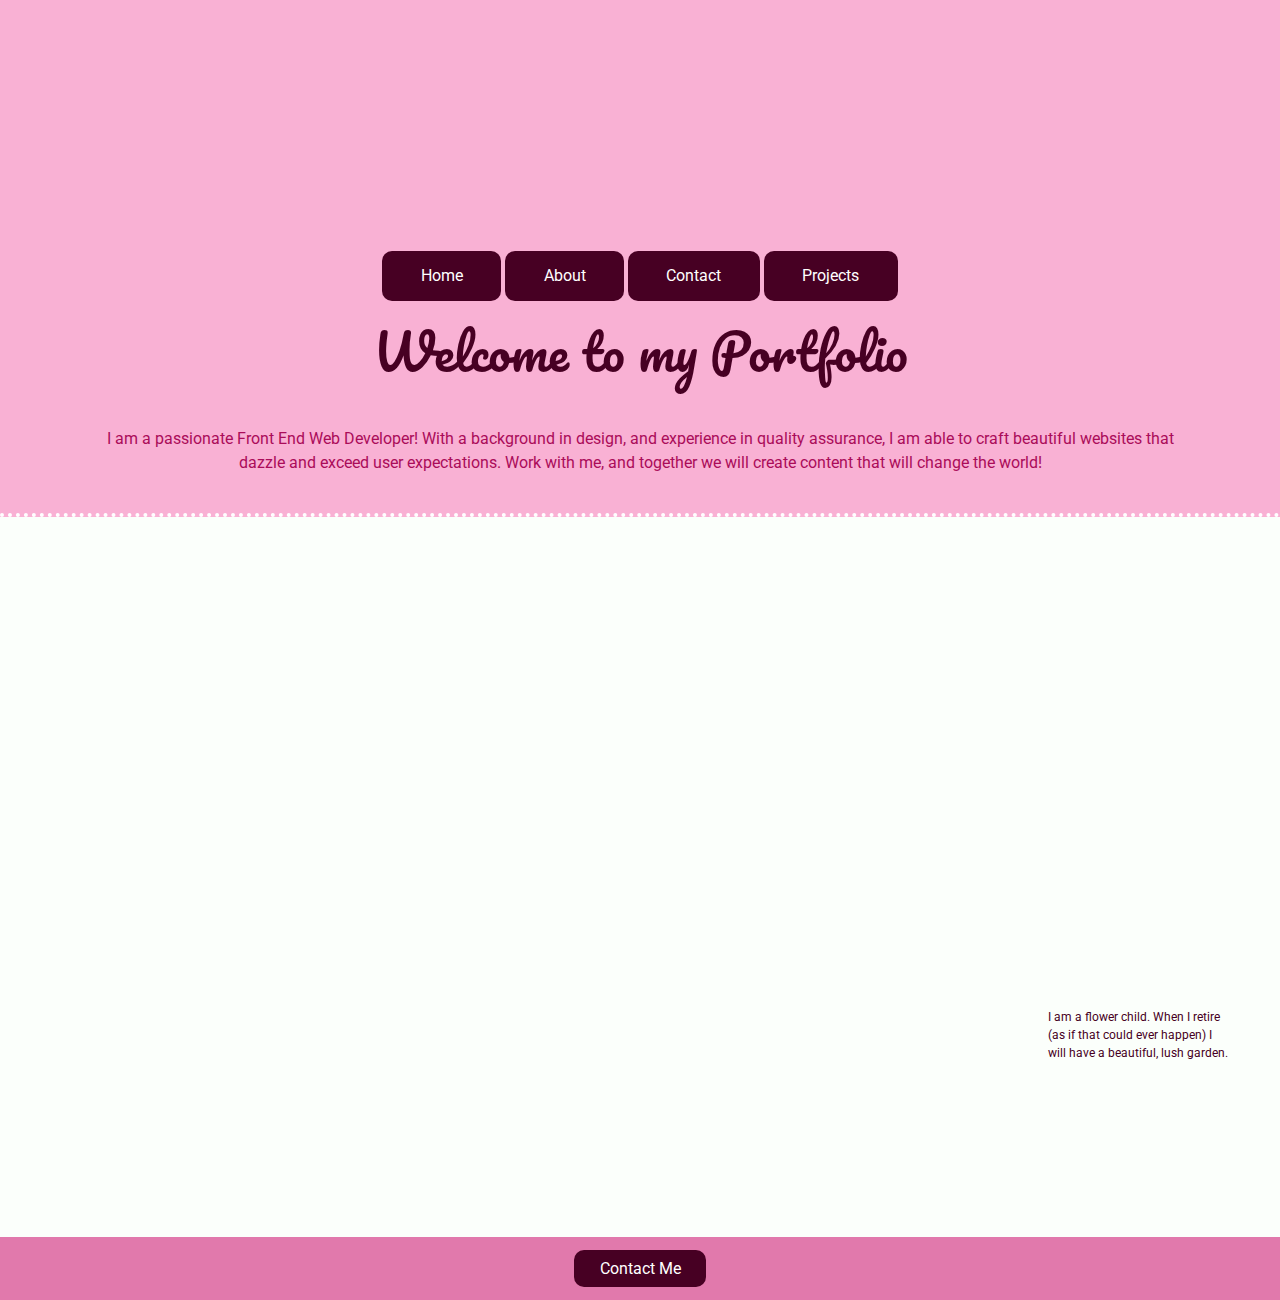
<file: index.html>
<!DOCTYPE html>
<html lang="en">
<head>
    <meta charset="UTF-8">
    <meta name="viewport" content="width=device-width, initial-scale=1.0">
    <link rel="preconnect" href="https://fonts.googleapis.com">
    <link rel="preconnect" href="https://fonts.gstatic.com" crossorigin>
    <link href="https://fonts.googleapis.com/css2?family=Pacifico&family=Roboto&family=Ubuntu&display=swap" rel="stylesheet">
    <link rel="stylesheet" href="style/index.css">
    <title>Document</title>
</head>
<body>
    <header>
        <div class="homeHeader">
            <div id="clipped-title1">
                <h1>MorganJones</h1>
             </div>
            <div class="homenavbar">
                <a href="/index.html">Home</a>
                <a href="/about.html">About</a>
                <a href="/contact.html">Contact</a>
                <a href="/projects.html">Projects</a>
            </div>
            <h2 class="intro">Welcome to my Portfolio</h2>
            <p>I am a passionate Front End Web Developer! With a background in design, and experience in quality assurance, I am able to craft beautiful websites that dazzle and exceed user expectations. Work with me, and together we will create content that will change the world!</p>
        </div>
    </header>
    <section class="bigImage">
        <div id="img1"></div>
    </section>
    <section class="bottom">
        <div class="gallery">
            <div id="img2"></div>
            <div id="img3"></div>
            <div id="img4"></div>
            <div id="img5"></div>
        </div>
        <div class="textSection">
            <p>I am a flower child. When I retire (as if that could ever happen) I will have a beautiful, lush garden.</p>
        </div>
    </section>
    <footer>
        <a href="/contact.html">Contact Me</a>
    </footer>
</body>
</html>
</file>
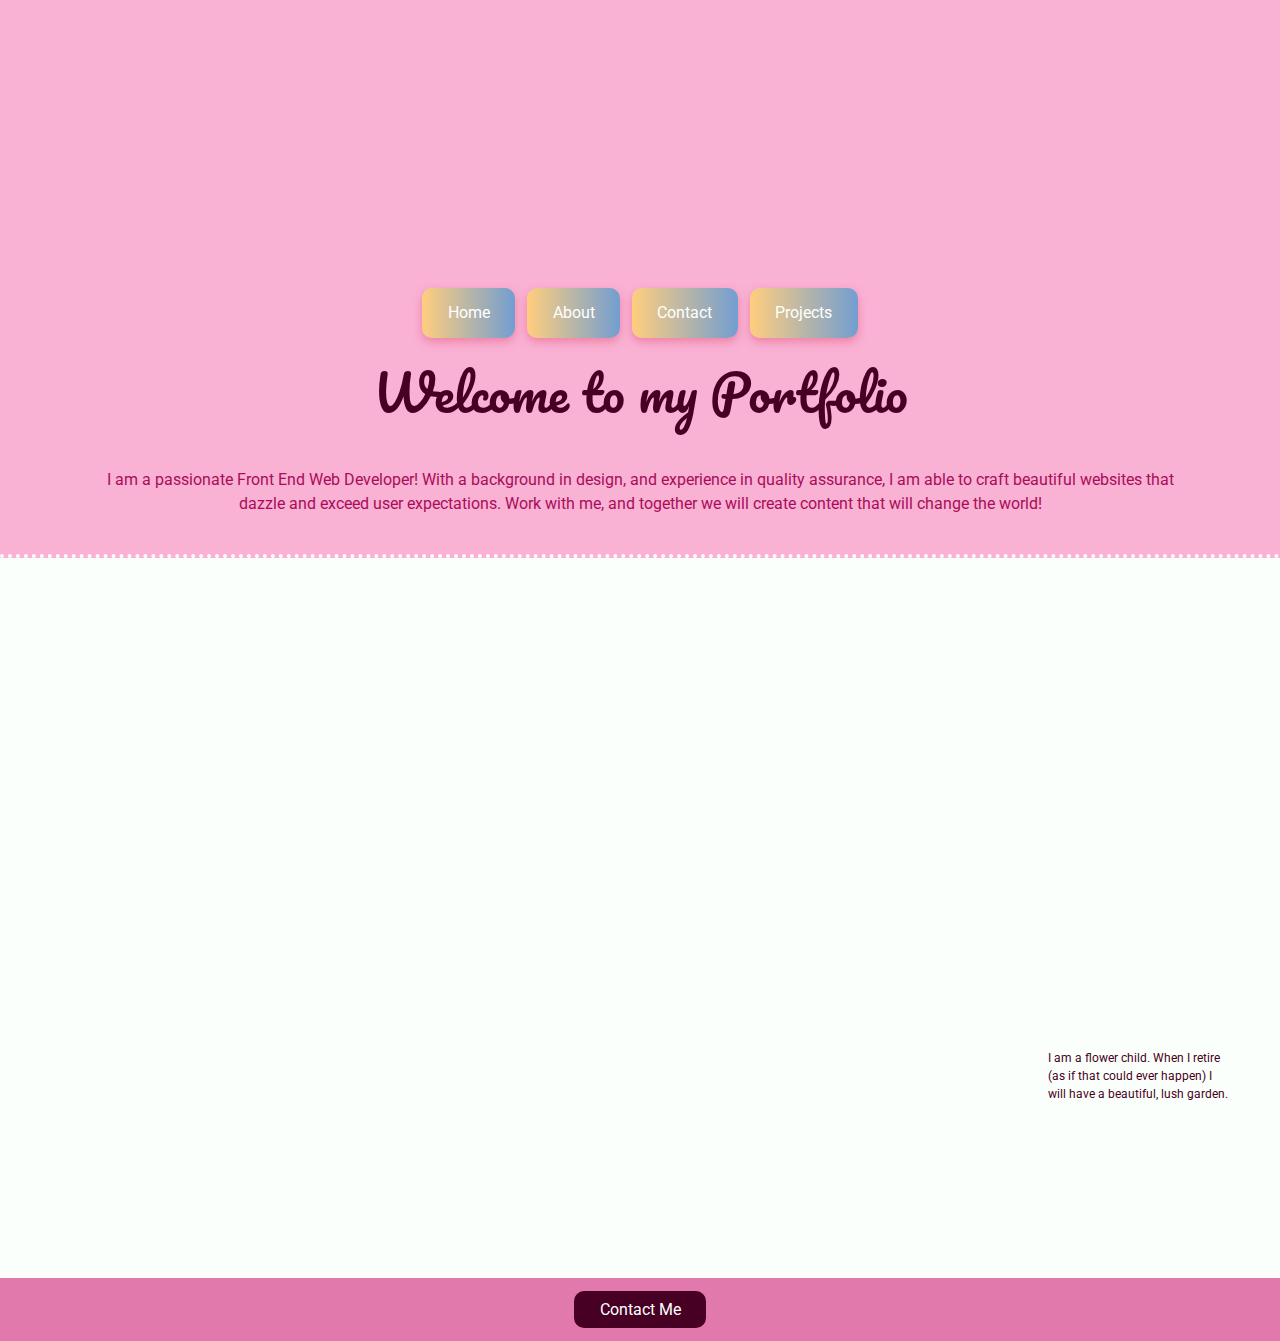
<file: portfolio/index.html>
<!DOCTYPE html>
<html lang="en">
<head>
    <meta charset="UTF-8">
    <meta name="viewport" content="width=device-width, initial-scale=1.0">
    <link rel="preconnect" href="https://fonts.googleapis.com">
    <link rel="preconnect" href="https://fonts.gstatic.com" crossorigin>
    <link href="https://fonts.googleapis.com/css2?family=Pacifico&family=Roboto&family=Ubuntu&display=swap" rel="stylesheet">
    <link rel="stylesheet" href="style/index.css">
    <title>Document</title>
</head>
<body>
    <header>
        <div class="homeHeader">
            <div id="sideFlowersLeft"></div>
            <div id="sideFlowersRight"></div>
            <div id="clipped-title1">
                <h1>MorganJones</h1>
             </div>
            <div class="homenavbar">
                <a href="/index.html" >Home</a>
                <a href="/about.html">About</a>
                <a href="/contact.html">Contact</a>
                <a href="/projects.html">Projects</a>
            </div>
            <h2 class="intro">Welcome to my Portfolio</h2>
            <p>I am a passionate Front End Web Developer! With a background in design, and experience in quality assurance, I am able to craft beautiful websites that dazzle and exceed user expectations. Work with me, and together we will create content that will change the world!</p>
        </div>
    </header>
    <section class="bigImage">
        <div id="img1"></div>
    </section>
    <section class="bottom">
        <div class="gallery">
            <div id="img2"></div>
            <div id="img3"></div>
            <div id="img4"></div>
            <div id="img5"></div>
        </div>
        <div class="textSection">
            <p>I am a flower child. When I retire (as if that could ever happen) I will have a beautiful, lush garden.</p>
        </div>
    </section>
    <footer>
        <a href="/contact.html">Contact Me</a>
    </footer>
</body>
</html>
</file>
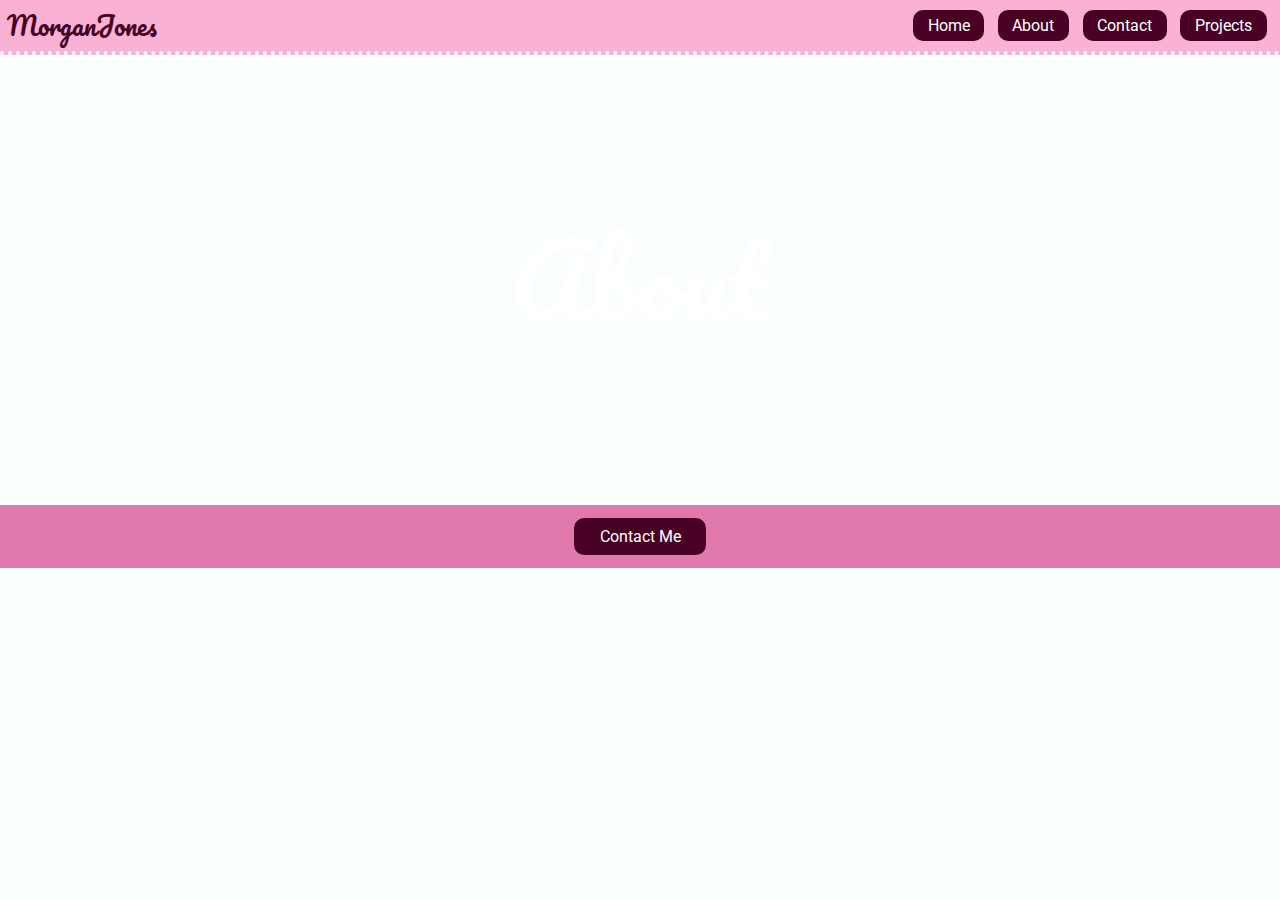
<file: about.html>
<!DOCTYPE html>
<html lang="en">
<head>
    <meta charset="UTF-8">
    <meta name="viewport" content="width=device-width, initial-scale=1.0">
    <link rel="preconnect" href="https://fonts.googleapis.com">
    <link rel="preconnect" href="https://fonts.gstatic.com" crossorigin>
    <link href="https://fonts.googleapis.com/css2?family=Pacifico&family=Roboto&family=Ubuntu&display=swap" rel="stylesheet">
    <link rel="stylesheet" href="style/index.css">
    <title>Document</title>
</head>
<body>
    <header>
        <div class="generalHeader">
            <a href="/index.html" id="logo">MorganJones</a>
            <div class="navbar">
                <a href="/index.html">Home</a>
                <a href="/about.html">About</a>
                <a href="/contact.html">Contact</a>
                <a href="/projects.html">Projects</a>
            </div>
        </div>
        <div class="header-img-about">
            <h1>About</h1>
        </div>
    </header>
    <footer>
        <a href="/contact.html">Contact Me</a>
    </footer>
</body>
</html>
</file>
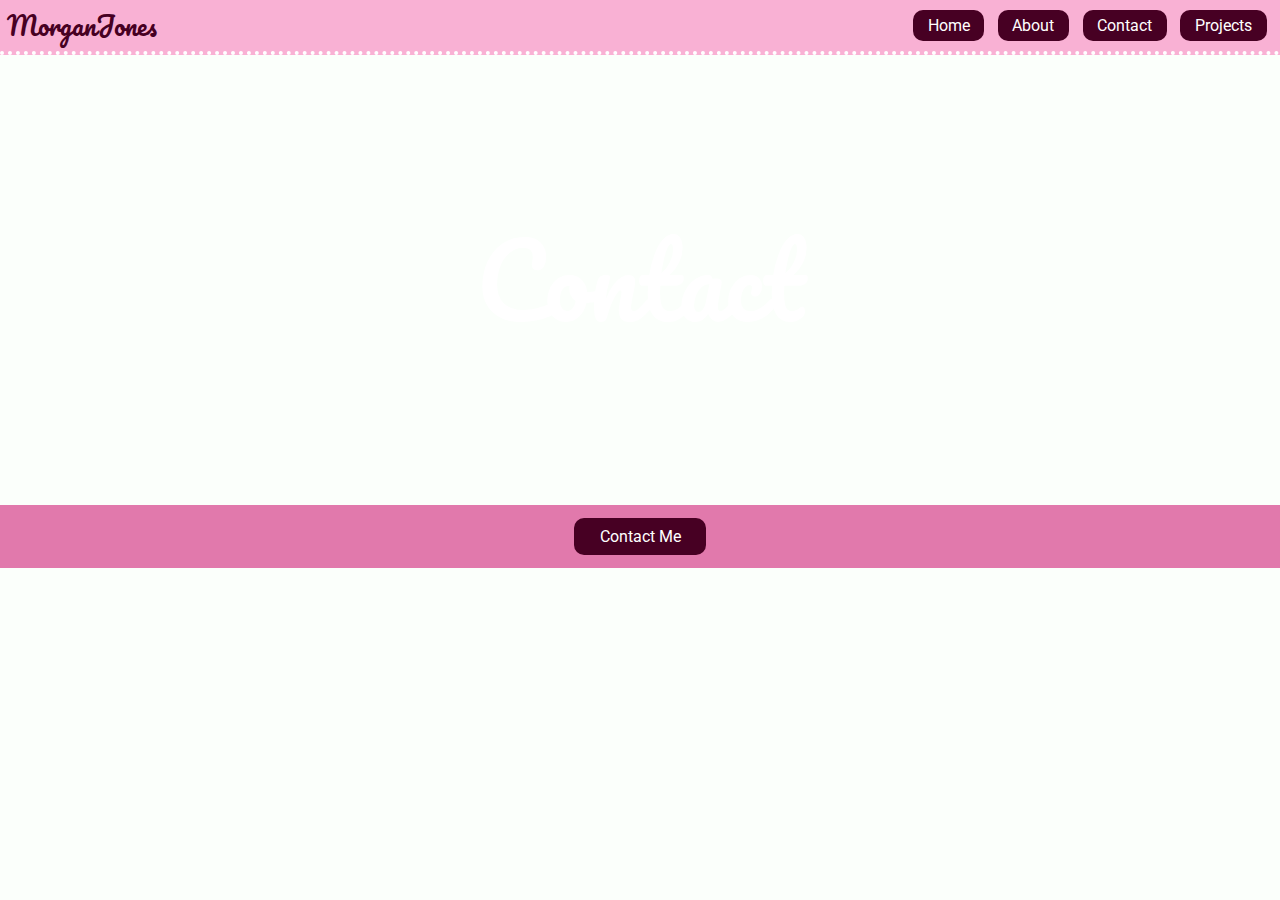
<file: contact.html>
<!DOCTYPE html>
<html lang="en">
<head>
    <meta charset="UTF-8">
    <meta name="viewport" content="width=device-width, initial-scale=1.0">
    <link rel="preconnect" href="https://fonts.googleapis.com">
    <link rel="preconnect" href="https://fonts.gstatic.com" crossorigin>
    <link href="https://fonts.googleapis.com/css2?family=Pacifico&family=Roboto&family=Ubuntu&display=swap" rel="stylesheet">
    <link rel="stylesheet" href="style/index.css">
    <title>Document</title>
</head>
<body>
    <header>
        <div class="generalHeader">
            <a href="/index.html" id="logo">MorganJones</a>
            <div class="navbar">
                <a href="/index.html">Home</a>
                <a href="/about.html">About</a>
                <a href="/contact.html">Contact</a>
                <a href="/projects.html">Projects</a>
            </div>
        </div>
        <div class="header-img-contact">
            <h1>Contact</h1>
        </div>
    </header>
    <footer>
        <a href="/contact.html">Contact Me</a>
    </footer>
</body>
</html>
</file>
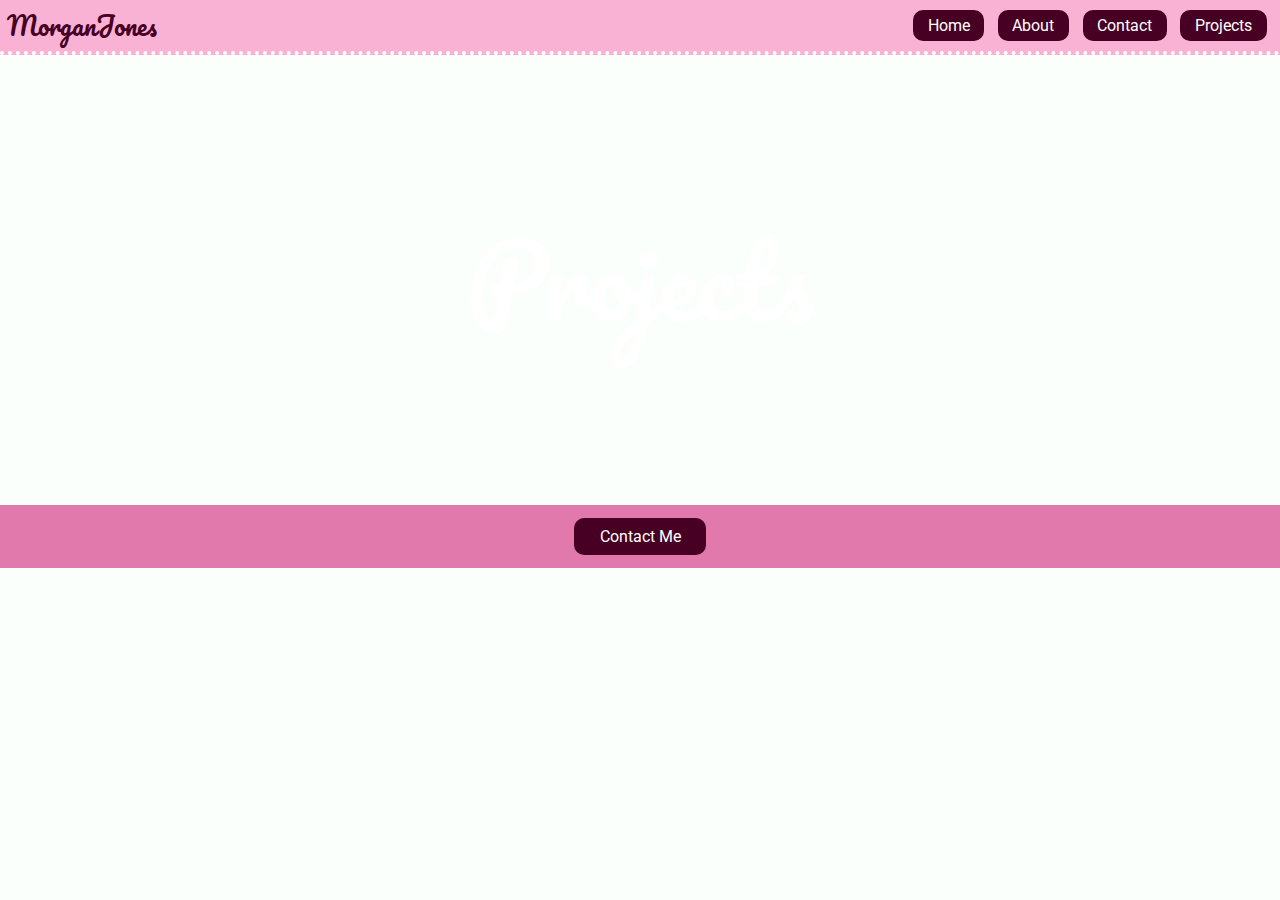
<file: projects.html>
<!DOCTYPE html>
<html lang="en">
<head>
    <meta charset="UTF-8">
    <meta name="viewport" content="width=device-width, initial-scale=1.0">
    <link rel="preconnect" href="https://fonts.googleapis.com">
    <link rel="preconnect" href="https://fonts.gstatic.com" crossorigin>
    <link href="https://fonts.googleapis.com/css2?family=Pacifico&family=Roboto&family=Ubuntu&display=swap" rel="stylesheet">
    <link rel="stylesheet" href="style/index.css">
    <title>Document</title>
</head>
<body>
    <header>
        <div class="generalHeader">
            <a href="/index.html" id="logo">MorganJones</a>
            <div class="navbar">
                <a href="/index.html">Home</a>
                <a href="/about.html">About</a>
                <a href="/contact.html">Contact</a>
                <a href="/projects.html">Projects</a>
            </div>
        </div>
        <div class="header-img-projects">
            <h1>Projects</h1>
        </div>
    </header>
    <footer>
        <a href="/contact.html">Contact Me</a>
    </footer>
</body>
</html>
</file>
<file: style/index.css>
/*CSS Reset*/
html, body, div, span, applet, object, iframe,
h1, h2, h3, h4, h5, h6, p, blockquote, pre,
a, abbr, acronym, address, big, cite, code,
del, dfn, em, img, ins, kbd, q, s, samp,
small, strike, strong, sub, sup, tt, var,
b, u, i, center,
dl, dt, dd, ol, ul, li,
fieldset, form, label, legend,
table, caption, tbody, tfoot, thead, tr, th, td,
article, aside, canvas, details, embed, 
figure, figcaption, footer, header, hgroup, 
menu, nav, output, ruby, section, summary,
time, mark, audio, video {
	margin: 0;
	padding: 0;
	font-size: 100%;
	font: inherit;
	vertical-align: baseline;
}
/* HTML5 display-role reset for older browsers */
article, aside, details, figcaption, figure, 
footer, header, hgroup, menu, nav, section {
	display: block;
}

*{
    box-sizing: border-box;
    padding:0;
    margin:0;
    max-width:100%;
    /* border:1px solid grey; */
}
/*------------------------------------------------*/
/*General Styles*/
html{
    font-size:62.5%;
}

body{
    font-size:1.6rem;
    background-color:#FBFFFB;
    line-height:1.5;
    color: #470023;
    font-family: 'Roboto', sans-serif;
    text-align: center;
}

section{
    padding:4% 0;
}

/* Header */
/*General Header*/
#logo {
    width: 12%;
    font-size: 2.5rem;
    font-family: 'Pacifico', cursive;
    text-decoration: none;
    color: #470023;
    transition: .5s;
}

#logo:hover{
    color:#AB0C5A;
}

.generalHeader {
    display: flex;
    justify-content: space-between;
    background-color: #F9B1D4;
    padding: .5%;
    align-items: center;
    border-bottom: 4px dotted #fff;
}

.generalHeader .navbar {
    width: 29%;
    display: flex;
    align-items: flex-end;
    justify-content: space-around;
    flex-wrap: wrap;
}

.generalHeader .navbar a {
    text-decoration: none;
    padding: 1% 4%;
    background-color: #470023;
    color: #fff;
    transition: .5s;
    border-radius: 10px;
    margin: 1%;
}

.generalHeader .navbar a:hover{
    background-color:#AB0C5A;
}

/*------------------------------------------------*/
/*Home Page Header*/
header .homeHeader {
    display: flex;
    flex-direction: column;
    justify-content: center;
    background-color: #F9B1D4;
    border-bottom: 4px dotted #fff;
}

#clipped-title1 {
	background: url("https://images.unsplash.com/photo-1517497869-caaa5dacda85?ixid=MnwxMjA3fDB8MHxwaG90by1wYWdlfHx8fGVufDB8fHx8&ixlib=rb-1.2.1&auto=format&fit=crop&w=1475&q=80") no-repeat center center;
	background-size: cover;
	color: #fff;
	-webkit-text-fill-color: transparent;
	-webkit-background-clip: text;
    font-size: 13rem;
    font-family: 'Pacifico', cursive;
    margin-top: 1%;
}

.homeHeader h1 {
    padding: 0 0 1.4%;
}

.homeHeader h2 {
    font-size: 5rem;
    font-family: 'Pacifico', cursive;
}

header .homeHeader p {
    margin: 3% 7%;
    color: #AB0C5A;
}

.homenavbar {
    margin: 2% 0 1% 0;
}

.homenavbar a {
    display: inline-block;
    padding: 1% 3%;
    text-decoration: none;
    background-color: #470023;
    color: #fff;
    transition: .5s;
    border-radius: 10px;
}

.homenavbar a:hover{
    background-color:#AB0C5A;
}
/*------------------------------------------------*/
/*Home Page*/
/*Images*/
.bigImage {
    padding: 0;
}

#img1 {
    display: flex;
    background-image: url('https://images.unsplash.com/photo-1517497869-caaa5dacda85?ixid=MnwxMjA3fDB8MHxwaG90by1wYWdlfHx8fGVufDB8fHx8&ixlib=rb-1.2.1&auto=format&fit=crop&w=1475&q=80');
    background-size: cover;
    background-repeat: no-repeat;
    background-position: center;
    height: 35vh;
}

.bottom {
    padding: 1.5% 0;
    display: flex;
    height: 45vh;
}

.gallery, .textSection {
    display: flex;
    justify-content: space-between;
    width: 100%;
}

.gallery div {
    width: 23%;
    background-size: cover;
    background-repeat: no-repeat;
    background-position: center;
}

#img2 {
    background-image: url('https://images.unsplash.com/photo-1457089328109-e5d9bd499191?ixid=MnwxMjA3fDB8MHxwaG90by1wYWdlfHx8fGVufDB8fHx8&ixlib=rb-1.2.1&auto=format&fit=crop&w=726&q=80');
}

#img3 {
    background-image: url('https://images.unsplash.com/photo-1502736842968-bcaab72d0700?ixlib=rb-1.2.1&ixid=MnwxMjA3fDB8MHxwaG90by1wYWdlfHx8fGVufDB8fHx8&auto=format&fit=crop&w=654&q=80');
}

#img4 {
    background-image: url('https://images.unsplash.com/photo-1492950103599-127d2be251b7?ixid=MnwxMjA3fDB8MHxwaG90by1wYWdlfHx8fGVufDB8fHx8&ixlib=rb-1.2.1&auto=format&fit=crop&w=720&q=80');
}

#img5 {
    background-image: url('https://images.unsplash.com/photo-1475872711536-95ec04b9d290?ixid=MnwxMjA3fDB8MHxwaG90by1wYWdlfHx8fGVufDB8fHx8&ixlib=rb-1.2.1&auto=format&fit=crop&w=687&q=80');
}

.textSection {
    width: 28vw;
    flex-direction: column;
    justify-content: center;
    text-align: left;
}

.bottom p {
    margin: 0 17%;
    font-size: 1.2rem;
}
/*------------------------------------------------*/
/*About Page*/

.header-img-about {
    position: relative;
    display: flex;
    align-items: center;
    justify-content: center;
    color: white;
    font-size: 10rem;
    font-family: 'Pacifico', cursive;
    background-size: cover;
    background-position: center;
    height: 50vh;
    background-image: url("https://www.mydomaine.com/thmb/vkwBdwqlJuw2BOSnkA2KXGLx6MM=/1620x1080/filters:no_upscale():max_bytes(150000):strip_icc()/GettyImages-553008767-c056931e4004459d97f8d47584e5a18f.jpg");
}
/*------------------------------------------------*/
/*Contact*/

.header-img-contact {
    position: relative;
    display: flex;
    align-items: center;
    justify-content: center;
    color: white;
    font-size: 10rem;
    font-family: 'Pacifico', cursive;
    background-size: cover;
    background-position: center;
    height: 50vh;
    background-image: url("https://www.gardeningknowhow.com/wp-content/uploads/2019/08/flower-color.jpg");
}
/*------------------------------------------------*/
/*Projects*/

.header-img-projects {
    position: relative;
    display: flex;
    align-items: center;
    justify-content: center;
    color: white;
    font-size: 10rem;
    font-family: 'Pacifico', cursive;
    background-size: cover;
    background-position: center;
    height: 50vh;
    background-image: url("https://hips.hearstapps.com/hmg-prod.s3.amazonaws.com/images/yellow-flowers-1587061884.jpg");
}

/*Footer*/
footer {
    background-color: #E179AC;
    display: flex;
    justify-content: center;
    align-items: flex-end;
}

footer a {
    padding:.5% 2%;
    margin:1% 0;
    color:#fff;
    background-color:#470023;
    font-size:1.6rem;
    text-decoration: none;
    transition: .5s;
    border-radius: 10px;
}

footer a:hover{
    color:#fff;
    background-color:#AB0C5A;
}
</file>
<file: portfolio/style/index.css>
/*CSS Reset*/
html, body, div, span, applet, object, iframe,
h1, h2, h3, h4, h5, h6, p, blockquote, pre,
a, abbr, acronym, address, big, cite, code,
del, dfn, em, img, ins, kbd, q, s, samp,
small, strike, strong, sub, sup, tt, var,
b, u, i, center,
dl, dt, dd, ol, ul, li,
fieldset, form, label, legend,
table, caption, tbody, tfoot, thead, tr, th, td,
article, aside, canvas, details, embed, 
figure, figcaption, footer, header, hgroup, 
menu, nav, output, ruby, section, summary,
time, mark, audio, video {
	margin: 0;
	padding: 0;
	font-size: 100%;
	font: inherit;
	vertical-align: baseline;
}
/* HTML5 display-role reset for older browsers */
article, aside, details, figcaption, figure, 
footer, header, hgroup, menu, nav, section {
	display: block;
}

*{
    box-sizing: border-box;
    padding:0;
    margin:0;
    max-width:100%;
    -webkit-box-sizing: border-box;
    -moz-box-sizing: border-box;
    /* border:1px solid grey; */
}
/*------------------------------------------------*/
/*General Styles*/
html{
    font-size:62.5%;
}

body{
    font-size:1.6rem;
    background-color:#FBFFFB;
    line-height:1.5;
    color: #470023;
    font-family: 'Roboto', sans-serif;
    text-align: center;
}

section{
    padding:4% 0;
}

/* Header */
/*General Header*/
#logo {
    width: 12%;
    font-size: 2.5rem;
    font-family: 'Pacifico', cursive;
    text-decoration: none;
    color: #470023;
    transition: .5s;
}

#logo:hover{
    color:#AB0C5A;
}

.generalHeader {
    display: flex;
    justify-content: space-between;
    background-color: #F9B1D4;
    padding: .5%;
    align-items: center;
    border-bottom: 4px dotted #fff;
}

.generalHeader .navbar {
    width: 29%;
    display: flex;
    align-items: flex-end;
    justify-content: space-around;
    flex-wrap: wrap;
}

.generalHeader .navbar a {
    text-decoration: none;
    padding: 1% 4%;
    background-color: #470023;
    color: #fff;
    transition: .5s;
    border-radius: 10px;
    margin: 1%;
}

.generalHeader .navbar a:hover{
    background-color:#AB0C5A;
}

/*------------------------------------------------*/
/*Home Page Header*/
header .homeHeader {
    display: flex;
    flex-direction: column;
    justify-content: center;
    background-color: #F9B1D4;
    border-bottom: 4px dotted #fff;
}

#clipped-title1 {
	background: url("https://images.unsplash.com/photo-1517497869-caaa5dacda85?ixid=MnwxMjA3fDB8MHxwaG90by1wYWdlfHx8fGVufDB8fHx8&ixlib=rb-1.2.1&auto=format&fit=crop&w=1475&q=80") no-repeat center center;
	background-size: cover;
	color: #fff;
	-webkit-text-fill-color: transparent;
	-webkit-background-clip: text;
    font-size: 13rem;
    font-family: 'Pacifico', cursive;
    margin-top: 1%;
}

.homeHeader h1 {
    margin: 0 0 4%;
    z-index: 0;
}

.homeHeader h2 {
    font-size: 5rem;
    font-family: 'Pacifico', cursive;
    z-index: 0;
}

header .homeHeader p {
    margin: 3% 7%;
    color: #AB0C5A;
}

.homenavbar {
    margin: 2% 0 1% 0;
}

/* Cool button customization */
.homenavbar a {
    display: inline-block;
    padding: 1% 2%;
    border-radius: 10px;
    text-decoration: none;
    margin: .3%;
    transition: all .4s ease-in-out;
    color: #fff;

    moz-transition: all .4s ease-in-out;
    -o-transition: all .4s ease-in-out;
    -webkit-transition: all .4s ease-in-out;

    background-size: 300% 100%;
    background-image: linear-gradient(to right, #ffce7e, #729ed1, #f7186a , #ffb742);
    /* background-image: linear-gradient(to right, #ffce7e, #ff5996, #f7186a , #ffb742); */
    box-shadow: 0 4px 8px 0 rgba(236, 116, 149, 0.75);
}

.homenavbar a:hover {
    background-position: 100% 0;
    moz-transition: all .4s ease-in-out;
    -o-transition: all .4s ease-in-out;
    -webkit-transition: all .4s ease-in-out;
    transition: all .4s ease-in-out;
    color: #fff;
}

/* Adding animated flowers from the sides */
#sideFlowersLeft {
    background-image: url('https://freepngimg.com/thumb/flowers/23441-2-yellow-flowers-bouquet-transparent-image.png');
    background-size: 100%;
    background-repeat: no-repeat;
    height: 74vh;
    width: 48%;
    background-position: center;
    display: inline-block;
    position: absolute;
    left: -30%;
    overflow: hidden;
    z-index: 1;
    /* rotate image */
    -webkit-transform: rotate(-80deg);
    -moz-transform: rotate(-80deg);
    -ms-transform: rotate(-80deg);
    -o-transform: rotate(-80deg);
    transform: rotate(-80deg);
    /* animate */
    transition: 1s;
}

#sideFlowersRight {
    background-image: url('https://freepngimg.com/thumb/flowers/23441-2-yellow-flowers-bouquet-transparent-image.png');
    background-size: 100%;
    background-repeat: no-repeat;
    height: 72vh;
    width: 50%;
    background-position: center;
    display: inline-block;
    position: absolute;
    right: -24%;
    top: -10%;
    overflow: hidden;
    z-index: 1;
    /* rotate image */
    -webkit-transform: rotate(-90deg);
    -moz-transform: rotate(-90deg);
    -ms-transform: rotate(-90deg);
    -o-transform: rotate(-90deg);
    transform: rotate(-90deg);
    /* animate */
    transition: 1s;
}


/*------------------------------------------------*/
/*Home Page*/
/*Images*/
.bigImage {
    padding: 0;
}

#img1 {
    display: flex;
    background-image: url('https://images.unsplash.com/photo-1517497869-caaa5dacda85?ixid=MnwxMjA3fDB8MHxwaG90by1wYWdlfHx8fGVufDB8fHx8&ixlib=rb-1.2.1&auto=format&fit=crop&w=1475&q=80');
    background-size: cover;
    background-repeat: no-repeat;
    background-position: center;
    height: 35vh;
}

.bottom {
    padding: 1.5% 0;
    display: flex;
    height: 45vh;
}

.gallery, .textSection {
    display: flex;
    justify-content: space-between;
    width: 100%;
}

.gallery div {
    width: 23%;
    background-size: cover;
    background-repeat: no-repeat;
    background-position: center;
}

#img2 {
    background-image: url('https://images.unsplash.com/photo-1457089328109-e5d9bd499191?ixid=MnwxMjA3fDB8MHxwaG90by1wYWdlfHx8fGVufDB8fHx8&ixlib=rb-1.2.1&auto=format&fit=crop&w=726&q=80');
}

#img3 {
    background-image: url('https://images.unsplash.com/photo-1502736842968-bcaab72d0700?ixlib=rb-1.2.1&ixid=MnwxMjA3fDB8MHxwaG90by1wYWdlfHx8fGVufDB8fHx8&auto=format&fit=crop&w=654&q=80');
}

#img4 {
    background-image: url('https://images.unsplash.com/photo-1492950103599-127d2be251b7?ixid=MnwxMjA3fDB8MHxwaG90by1wYWdlfHx8fGVufDB8fHx8&ixlib=rb-1.2.1&auto=format&fit=crop&w=720&q=80');
}

#img5 {
    background-image: url('https://images.unsplash.com/photo-1475872711536-95ec04b9d290?ixid=MnwxMjA3fDB8MHxwaG90by1wYWdlfHx8fGVufDB8fHx8&ixlib=rb-1.2.1&auto=format&fit=crop&w=687&q=80');
}

.textSection {
    width: 28vw;
    flex-direction: column;
    justify-content: center;
    text-align: left;
}

.bottom p {
    margin: 0 17%;
    font-size: 1.2rem;
}
/*------------------------------------------------*/
/*About Page*/

.header-img-about {
    position: relative;
    display: flex;
    align-items: center;
    justify-content: center;
    color: white;
    font-size: 10rem;
    font-family: 'Pacifico', cursive;
    background-size: cover;
    background-position: 25%;
    height: 50vh;
    background-image: url("https://images.unsplash.com/photo-1457089328109-e5d9bd499191?ixid=MnwxMjA3fDB8MHxwaG90by1wYWdlfHx8fGVufDB8fHx8&ixlib=rb-1.2.1&auto=format&fit=crop&w=726&q=80");
}
/*------------------------------------------------*/
/*Contact*/

.header-img-contact {
    position: relative;
    display: flex;
    align-items: center;
    justify-content: center;
    color: white;
    font-size: 10rem;
    font-family: 'Pacifico', cursive;
    background-size: cover;
    background-position: center;
    height: 50vh;
    background-image: url("https://www.gardeningknowhow.com/wp-content/uploads/2019/08/flower-color.jpg");
}
/*------------------------------------------------*/
/*Projects*/

.header-img-projects {
    position: relative;
    display: flex;
    align-items: center;
    justify-content: center;
    color: white;
    font-size: 10rem;
    font-family: 'Pacifico', cursive;
    background-size: cover;
    background-position: center;
    height: 50vh;
    background-image: url("https://hips.hearstapps.com/hmg-prod.s3.amazonaws.com/images/yellow-flowers-1587061884.jpg");
}

/*Footer*/
footer {
    background-color: #E179AC;
    display: flex;
    justify-content: center;
    align-items: flex-end;
}

footer a {
    padding:.5% 2%;
    margin:1% 0;
    color:#fff;
    background-color:#470023;
    font-size:1.6rem;
    text-decoration: none;
    transition: .5s;
    border-radius: 10px;
}

footer a:hover{
    color:#fff;
    background-color:#AB0C5A;
}
</file>
